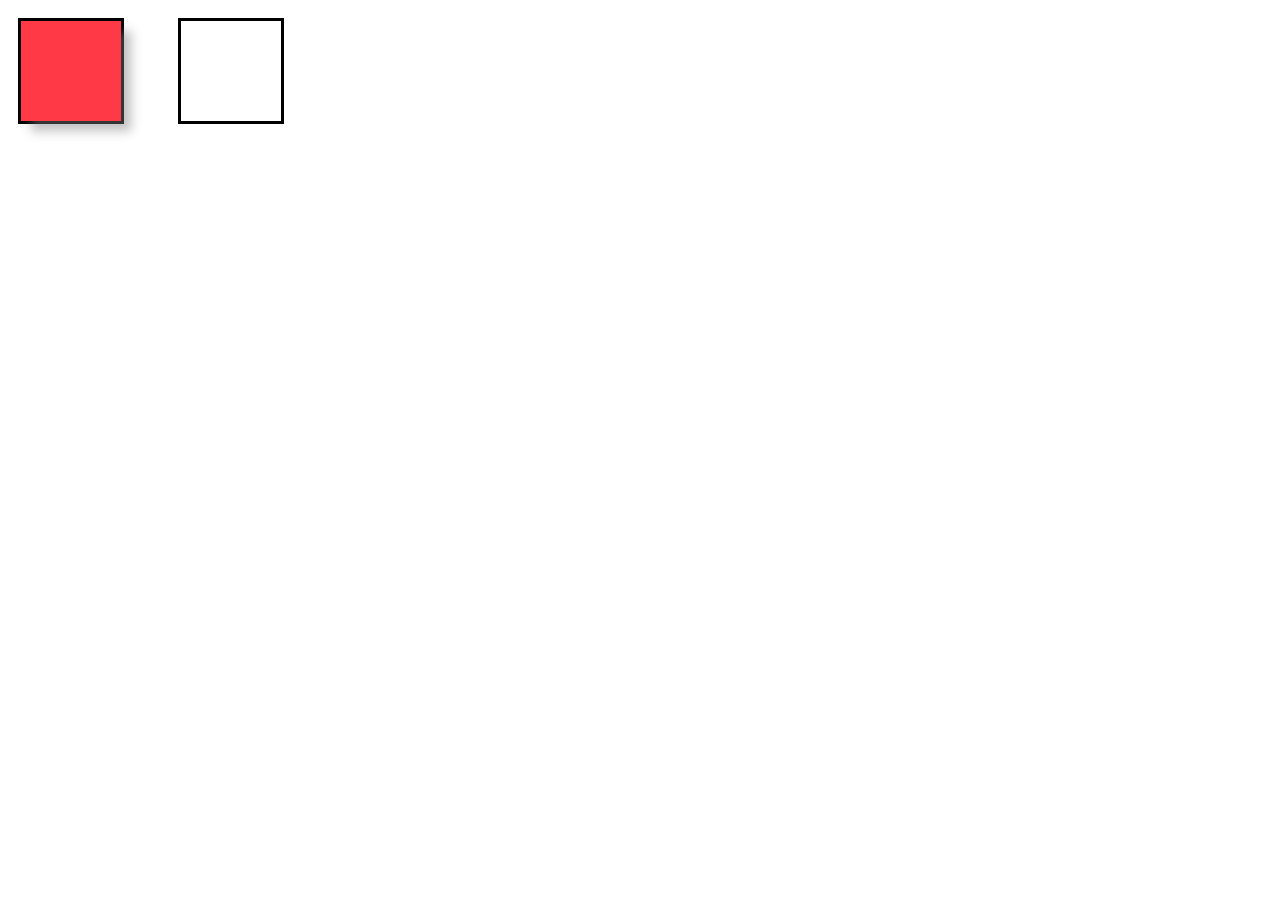
<file: test.html>
<!doctype html>
<html lang="en">

<head>
    <meta charset="utf-8">
    <meta name="viewport" content="width=device-width, initial-scale=1, shrink-to-fit=no">
    <style>
        .grid {
            display: grid;
            grid-template: 150px 150px 150px / 150px 150px 150px 150px;
            grid-gap: 10px;
            background-color: #ffffff;
            padding: 10px;
        }

        .draggable {
            background-color: #ff3946;
            box-shadow: 10px 10px 10px #7777;
        }

        .draggable,
        .droppable.draggable-dropzone--occupied {
            width: 100px;
            height: 100px;
        }

        .droppable {
            width: 100px;
            height: 100px;
            border: solid;
            display: flex;
        }
    </style>
    <script src="js/draggable.min.js"></script>
</head>

<body>
    <div class="grid">
        <div class="block">
            <div class="droppable draggable-dropzone--occupied">
                <div class="draggable"></div>
            </div>
        </div>

        <div class="block">
            <div class="droppable"></div>
        </div>
    </div>
</body>
<script type="text/javascript">
    const containers = document.querySelectorAll('.block')

    const droppable = new Draggable.Droppable(containers, {
        draggable: '.draggable',
        droppable: '.droppable'
    });

    droppable.on('drag:start', () => console.log('drag:start'));
    droppable.on('droppable:over', () => console.log('droppable:over'));
    droppable.on('droppable:out', () => console.log('droppable:out'));
</script>

</html>
</file>
